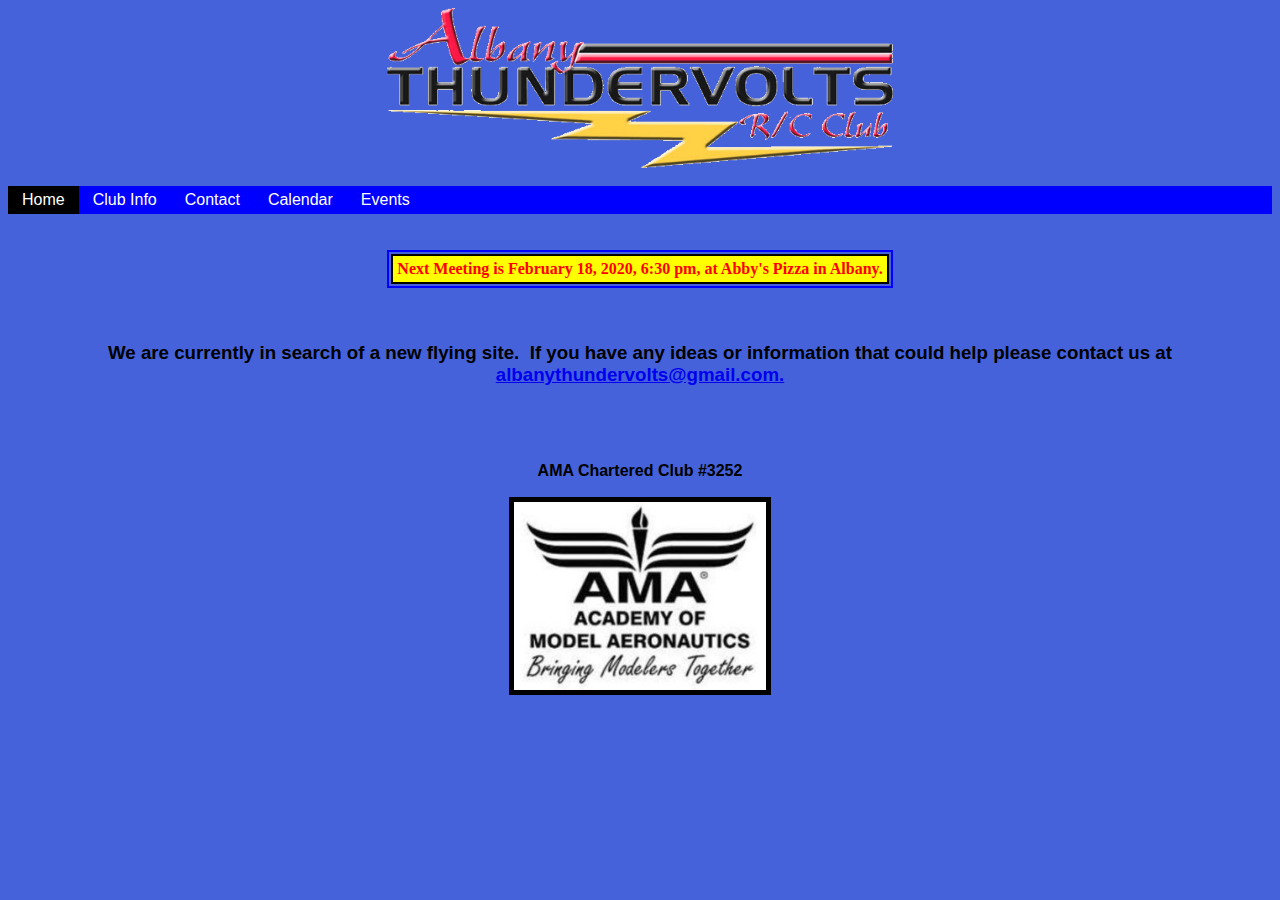
<file: index.html>
<!DOCTYPE html>
<html>
<head>
    <meta content="text/html; charset=ISO-8859-1" http-equiv="content-type">
    <title>Thundervolts Home</title>
    <link rel="stylesheet" type="text/css" href="style.css">
    <img src="images/LogoEmbossed.png" alt="TVRC Logo" class="tvlogo">

    <br>

    <nav>
        <ul>
            <li class="active"><a href="index.html">Home</a></li>
            <li><a href="clubinfo.html">Club Info</a></li>
            <li><a href="contact.html">Contact</a></li>
            <li><a href="calendar.html">Calendar</a></li>
            <li><a href="events.html">Events</a></li>
        </ul>
    </nav>
</head>
<body>
    <br>
    <br>
    <div style="text-align: center;">
        <table style="text-align: left; width: 40%; margin-left: auto; margin-right: auto;" border="2" bordercolor="blue" cellpadding="6" cellspacing="2">
            <tbody>
                <tr>
                    <td style="vertical-align: top; background-color: yellow; white-space: nowrap; text-align: center;"><span style="font-family: Arial Black; color: red;">Next Meeting is February 18, 2020, 6:30 pm, at Abby's Pizza in Albany.</span></td>

            </tbody>
        </table>
    </div>

    <br>
    <br>

    <h3>We are currently in search of a new flying site.&nbsp; If you have any ideas or information that could help please contact us at
        <a href="mailto:albanythundervolts@gmail.com" target="_blank">albanythundervolts@gmail.com.</a></h3>
    
    <br>
    <br>
    
    <h4 class="ama">AMA Chartered Club #3252</h4>

    <p>
        <a href="https://www.modelaircraft.org/" target="_blank"><img id="amalink" title="AMA Logo" src="images/ama-300x224.jpg" alt="AMA Web Site"></a>
    </p>

    <br>
    <br>
</body></html>
</file>
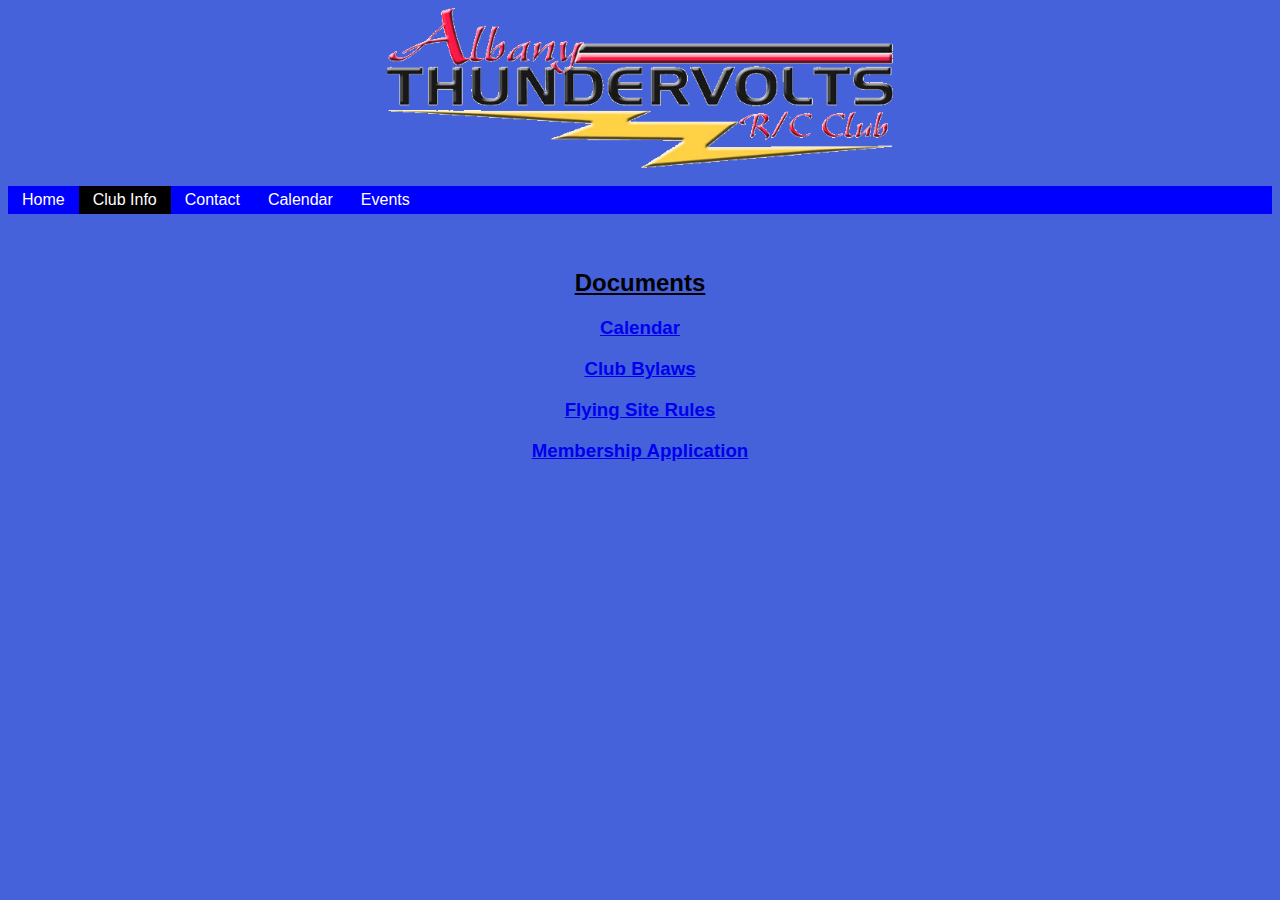
<file: clubinfo.html>
<!DOCTYPE html>
<html><head>

    <meta content="text/html; charset=ISO-8859-1" http-equiv="content-type">
    <title>Club Info</title>
    <link rel="stylesheet" type="text/css" href="style.css">



    <img src="images/LogoEmbossed.png" alt="TVRC Logo" class="tvlogo">
    <br>
    <nav>
        <ul>

            <li><a href="index.html">Home</a></li>
            <li class="active"><a href="clubinfo.html">Club Info</a></li>
            <li><a href="contact.html">Contact</a></li>
            <li><a href="calendar.html">Calendar</a></li>
            <li><a href="events.html">Events</a></li>


        </ul>

    </nav>

</head>

<body><br>
    <div style="text-align: center;"><br>

        <!--<h1 style="font-family: Helvetica,Arial,sans-serif;text-decoration: underline">Club Information</h1>-->


        <h2 style="font-family: sans-serif;text-decoration: underline">
            Documents<br>

        </h2>

        <h3 style="font-family: sans-serif;"><a href="calendar.html" target="_blank">Calendar</a></h3>

        <h3 style="font-family: sans-serif;"><a href="documents/bylaws2016.pdf" target="_blank">Club Bylaws</a></h3>

        <h3 style="font-family:sans-serif;"><a target="_blank" href="documents/flyingsiterules.pdf">Flying Site Rules</a></h3>

        <h3 style="font-family: sans-serif;"><a href="documents/application.pdf" target="_blank">Membership Application</a></h3>

        <br>
        <br>


    </div>
</body></html>
</file>
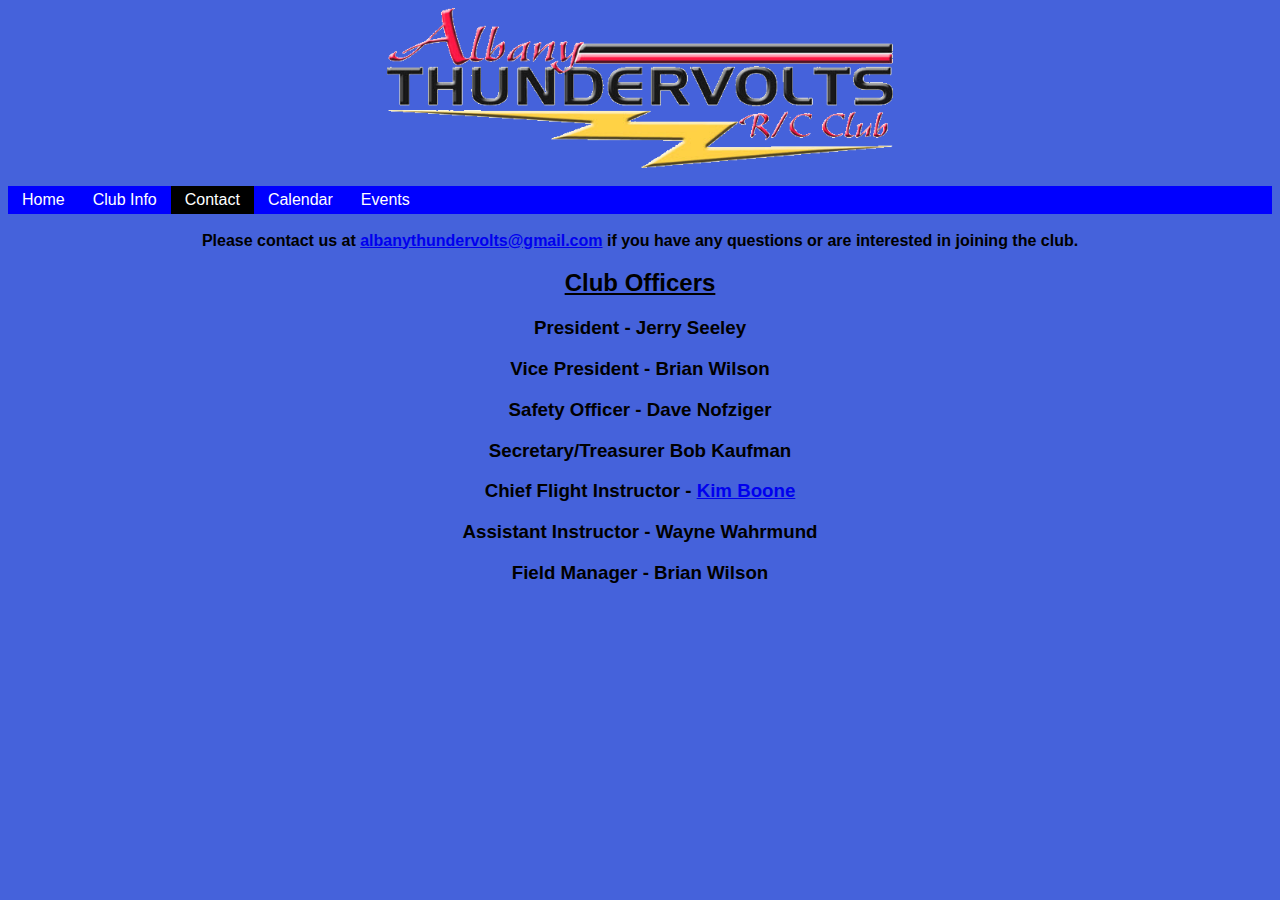
<file: contact.html>
<!DOCTYPE html>
<html><head>

    <meta content="text/html; charset=ISO-8859-1" http-equiv="content-ype">
    <title>Contact</title>
    <link rel="stylesheet" type="text/css" href="style.css">



    <img src="images/LogoEmbossed.png" alt="TVRC Logo" class="tvlogo">
    <br>

    <nav>
        <ul>

            <li><a href="index.html">Home</a></li>
            <li><a href="clubinfo.html">Club Info</a></li>
            <li class="active"><a href="contact.html">Contact</a></li>
            <li><a href="calendar.html">Calendar</a></li>
            <li><a href="events.html">Events</a></li>


        </ul>
    </nav>

</head>

<body><br>


    <div class="contactNote">Please contact us at <a class="contactNote" href="mailto:albanythundervolts@gmail.com" target="_blank">albanythundervolts@gmail.com</a> if you have any questions or are interested in joining the club.<br>

        <h2>Club Officers</h2>

        <h3>President - Jerry Seeley</h3>
        <h3>Vice President - Brian Wilson<br></h3>
        <h3>Safety Officer - Dave Nofziger</h3>
        <h3>Secretary/Treasurer Bob Kaufman</h3>
        <h3>Chief Flight Instructor - <a href="mailto:keb329@gmail.com" target="_blank">Kim Boone</a></h3>
        <h3>Assistant Instructor - Wayne Wahrmund</h3>
        <h3>Field Manager - Brian Wilson</h3>

        <br>
    </div>

</body></html>
</file>
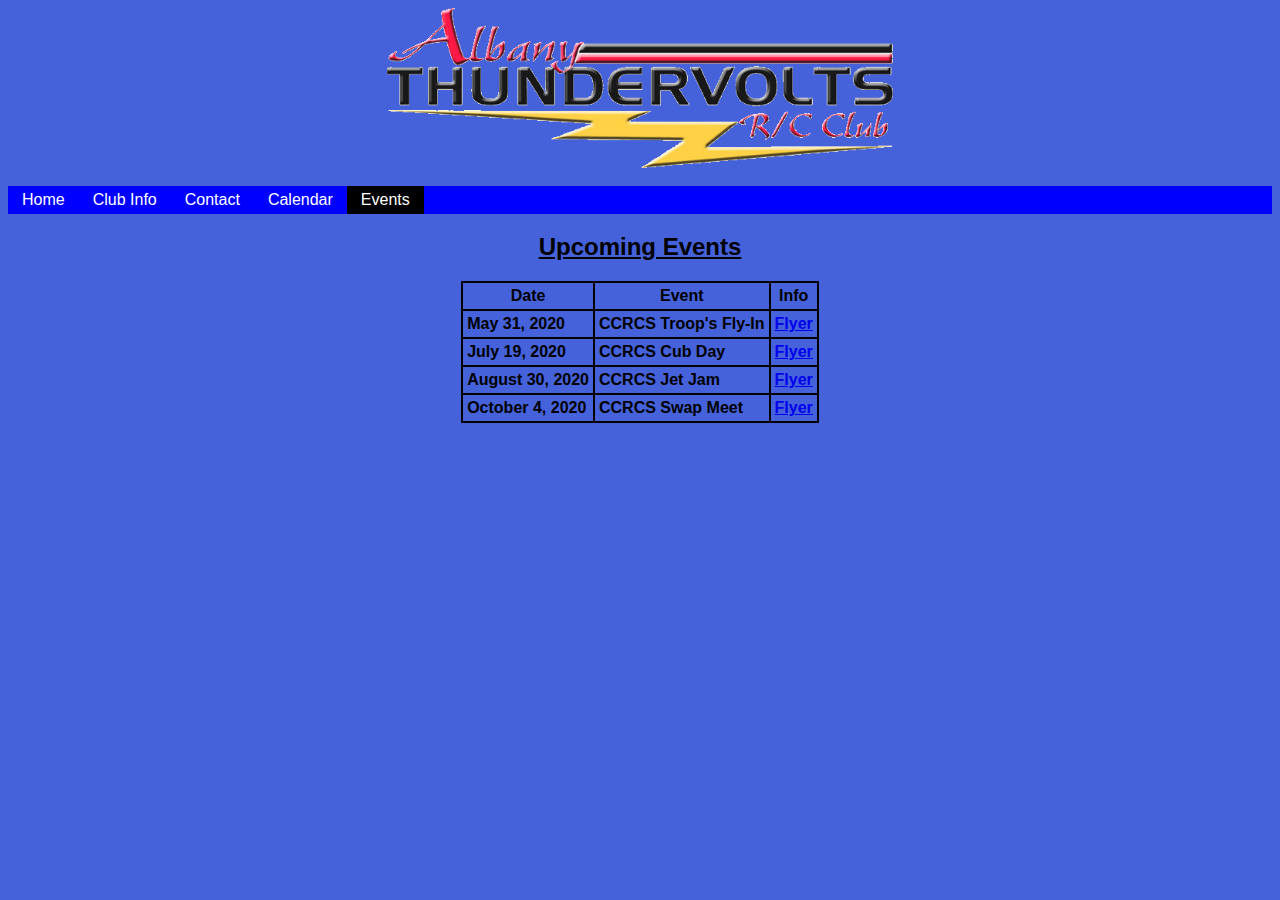
<file: events.html>
<!DOCTYPE html>
<html>

<head>

    <meta content="text/html; charset=ISO-8859-1" http-equiv="content-type">

    <title>Events</title>
    <link rel="stylesheet" type="text/css" href="style.css">



    <img src="images/LogoEmbossed.png" alt="TVRC Logo" class="tvlogo">
    <br>

    <nav>
        <ul>

            <li><a href="index.html">Home</a></li>
            <li><a href="clubinfo.html">Club Info</a></li>
            <li><a href="contact.html">Contact</a></li>
            <li><a href="calendar.html">Calendar</a></li>
            <li class="active"><a href="events.html">Events</a></li>



        </ul>

    </nav>

</head>

<body>
    <h2>Upcoming Events</h2>


    <table align=center class="events">

        <tr>
            <th style="font-weight: bolder">Date</th>
            <th>Event</th>
            <th>Info</th>
        </tr>
        <tr>
            <td>May 31, 2020</td>
            <td>CCRCS Troop's Fly-In</td>
            <td><a href="events/CCRCS%2012th%20annual%20warbirds.pdf" target="_blank">Flyer</a></td>
        </tr>
        <tr>
            <td>July 19, 2020</td>
            <td>CCRCS Cub Day</td>
            <td><a href="events/Cub%20Day%20Flyer.pdf" target="_blank">Flyer</a></td>
        </tr>
        <tr>
            <td>August 30, 2020</td>
            <td>CCRCS Jet Jam</td>
            <td><a href="events/Jet%20Jam.pdf" target="_blank">Flyer</a></td>
        </tr>
        <tr>
            <td>October 4, 2020</td>
            <td>CCRCS Swap Meet</td>
            <td><a href="events/CCRCS%202020%20Swap%20Meet%20Flyer%20Final.pdf" target="_blank">Flyer</a></td>
        </tr>

    </table>







</body>
</file>
<file: style.css>
.tvlogo {
    display: block;
    margin-left: auto;
    margin-right: auto;
    width: 40%;

}

a:hover {
    background-color: yellow
}

body {
    background-color: #4562db;
}

ul {
    list-style-type: none;
    margin: 0;
    padding: 0;
    overflow: hidden;
    background-color: blue;
}

li {
    float: left;
}

li a {

    display: block;
    color: white;
    text-align: center;
    padding: 5px 14px;
    text-decoration: none;
    font-size: 1.0em;
    font-family: sans-serif;
}

li a:hover {
    background-color: dimgray;
}

.active {
    background-color: black;
}

h2 {
    font-family: sans-serif;
    text-align: center;
    text-decoration: underline
}

h3 {
    font-family: sans-serif;
    text-align: center
}

h4 {
    font-family: sans-serif
}

iframe {
    margin: auto;
    /*  width: 80%;*/
    border: 3px solid red;
    padding: 10px;
    display: block;
}

.ama {
    text-align: center;
}

#amalink {
    width: 20%;
    outline: 5px solid black
}

#amalink:hover {
    outline: 5px solid yellow;
    width: 20%;
}

p {
    text-align: center
}

.contactNote {
    font-family: sans-serif;
    font-weight: bold;
    text-align: center
}


.events th,
td {
    font-family: sans-serif;
    font-weight: bold;
    border: 2px solid black;
    padding: 4px;
}

.events {
    border-collapse: collapse
}
</file>
